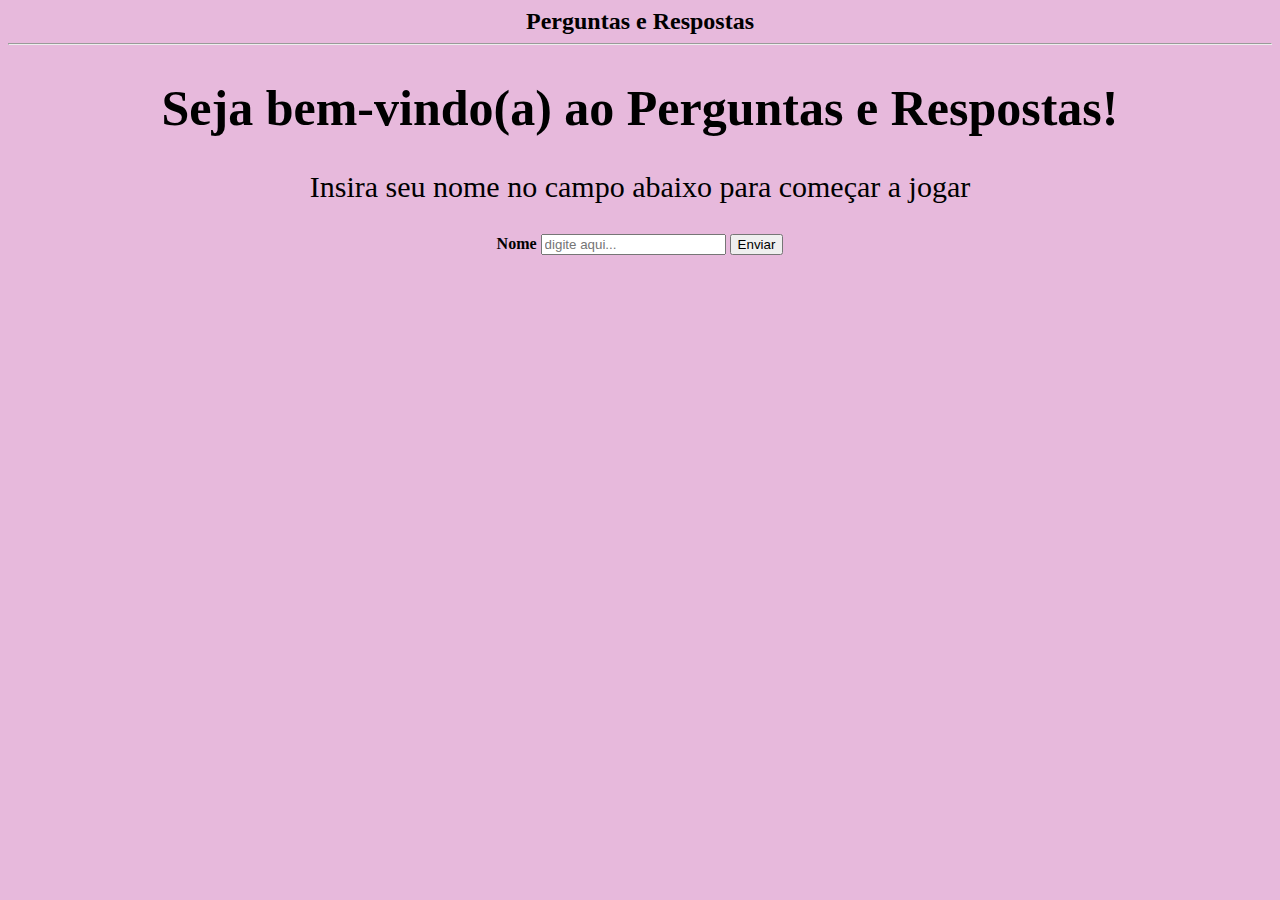
<file: index.html>
<!DOCTYPE html>
<html lang="en" dir="ltr">
  <head>
    <meta charset="utf-8">
    <title>Perguntas e Respostas</title>
    <link rel="stylesheet" href="style.css">
  </head>

  <body>
    <header><strong>Perguntas e Respostas</strong></header>

    <hr>

<section class="bemVindo">
    <h1>Seja bem-vindo(a) ao Perguntas e Respostas!</h1>

    <p>Insira seu nome no campo abaixo para começar a jogar</p>

    <form class="" action="temas.html" method="post">
      <label for="name"><strong>Nome</strong></label>

      <input type="name" name="name" placeholder="digite aqui..." required>
      
      <button type="submit" id="enviar" name="action" value="Entrar" onclick="enviarNome()">Enviar</button>
    </form>
</section>


<!--
<hr>

<section class="play" id="letsPlay">
  <h2>Escolha um dos temas abaixo para jogar</h2>
  <form class="" action="index.html" method="post">
  <button id="english" name="button" onclick="playEnglish()">Inglês</button>
  <br><br><br>
  <button id="korean" name="button" onclick="playKorean()">Coreano</button>
  </form>
</section>

<br><br><br>
<hr>
<section id="englishQuestions">
  <label for="english" id="english2">Questões de Inglês</label>

  <br><br>

<form class="" action="index.html" method="post">
  <p>1. Qual a tradução para a palavra "tirolesa" em inglês?</p>
  <div class="englishButtons">
  <label>
    <input type="radio" name="question1" value="waterfall">Waterfall
  </label>
  <label>
    <input type="radio" name="quesion1" value="zipline">Zipline
  </label>
  <label>
    <input type="radio" name="question1" value="handkerchief">Handkerchief
  </label>
  </div>
  <br>
  <button id="enviar2" type="submit" name="button">Enviar</button>
</form>

<hr>

<form class="" action="index.html" method="post">
  <p>2. Qual frase abaixo está incorreta?</p>
  <div class="englishButtons2">
    <label>
      <input type="radio" name="question2" value="are">Those people are going to the park together.
    </label>
    <br>
    <label>
      <input type="radio" name="question2" value="is">How much is it cost?
    </label>
    <br>
    <label>
      <input type="radio" name="question2" value="were">We were about to call you!
    </label>
    </div>
    <br>
    <button id="enviar3" type="submit" name="button">Enviar</button>
</form>

  <hr>

<form class="" action="index.html" method="post">
  <p>3.Como se diz "prata" em inglês?</p>
  <div class="englishButtons3">
    <label>
      <input type="radio" name="question3" value="gold">Gold
    </label>
    <label>
      <input type="radio" name="question3" value="bronze">Bronze
    </label>
    <label>
      <input type="radio" name="question3" value="silver">Silver
    </label>
    <br><br>
    <button id="enviar4" type="submit" name="button">Enviar</button>
  </div>
</form>
</section>

<hr>

<section id="koreanQuestions">
  <label for="korean" id="korean2">Questões de Coreano</label>

  <br><br>

<form class="" action="index.html" method="post">
  <p>1. Qual a tradução para a palavra "바다" em coreano?</p>
  <div class="koreanButtons">
  <label>
    <input type="radio" name="question1k" value="mar">Mar<br>
  </label>
  <label>
    <input type="radio" name="quesion1k" value="nuvem">Núvem<br>
  </label>
  <label>
    <input type="radio" name="question1k" value="arroz">Arroz
  </label>
  <br><br>
  <button id="enviar2k" type="submit" name="button">Enviar</button>
  </div>
</form>

<hr>

<form class="" action="index.html" method="post">
  <p>2. Qual frase abaixo está incorreta?</p>
  <div class="koreanButtons2">
    <label>
      <input type="radio" name="question2k" value="meetTomorrow">우리 내일 만나요.
    </label>
    <br>
    <label>
      <input type="radio" name="question2k" value="metTomorrow">우리 내일 만났어요.
    </label>
    <br>
    <label>
      <input type="radio" name="question2k" value="meatTomorrow">우리 내일 마나요.
    </label>
    <br><br>
    <button id="enviar3k" type="submit" name="button">Enviar</button>
    </div>
</form>

  <hr>

<form class="" action="index.html" method="post">
  <p>3.Como se diz "quero comer" em coreano?</p>
  <div class="koreanButtons3">
    <label>
      <input type="radio" name="question3" value="queroComer">먹고 싶어요.<br>
    </label>
    <label>
      <input type="radio" name="question3" value="nãoQueroComer">안 먹고 싶어요.<br>
    </label>
    <label>
      <input type="radio" name="question3" value="jáComi">벌써 먹었어요.
    </label>
    <br><br>
    <button id="enviar4k" type="submit" name="button">Enviar</button>
  </div>
</form>
</section>

    <script type="text/javascript" src="main.js"></script>
  </body>
</html>       -->
</file>
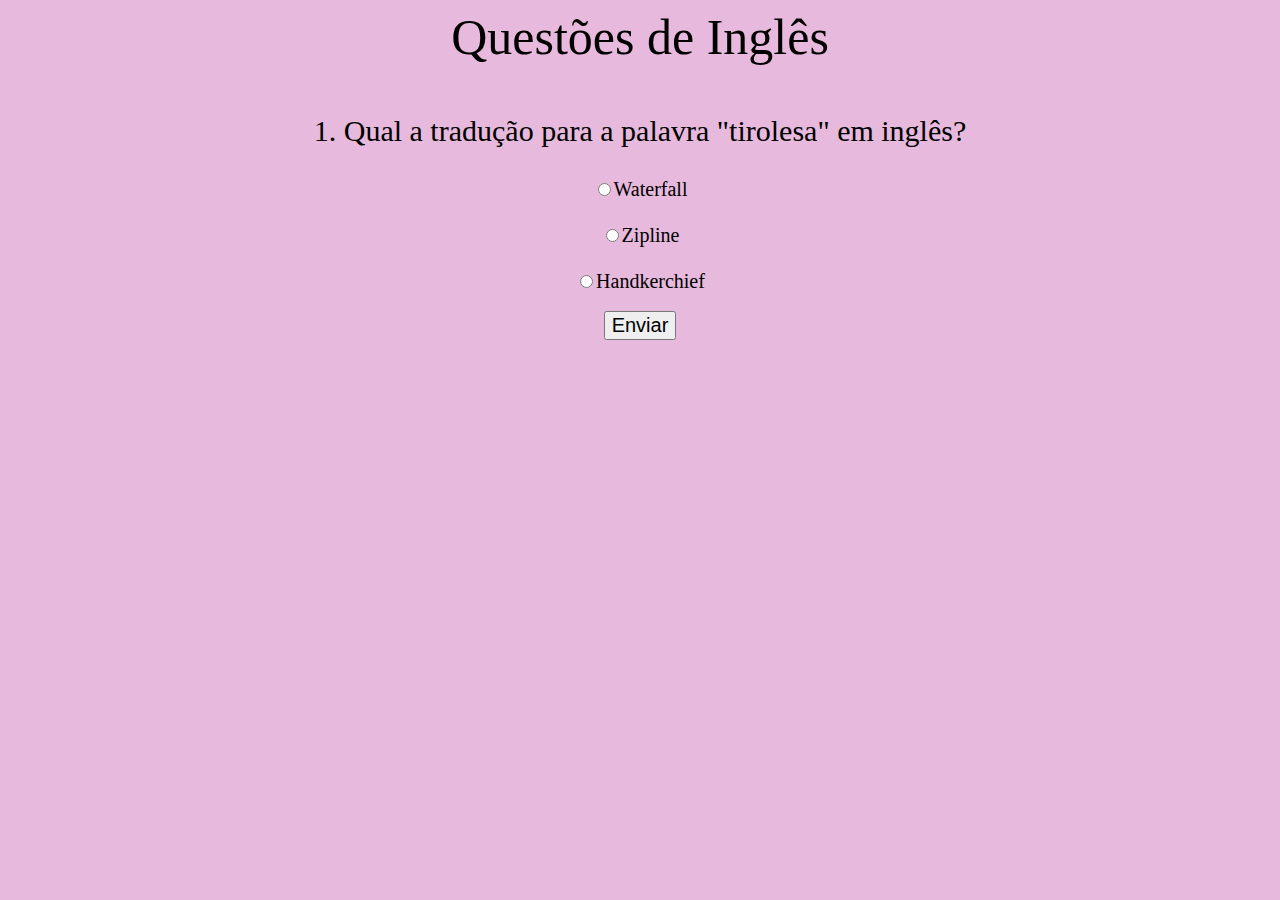
<file: english1.html>
<!DOCTYPE html>
<html lang="en" dir="ltr">
  <head>
    <meta charset="utf-8">
    <title>Perguntas e Respostas</title>
    <link rel="stylesheet" href="style.css">
  </head>

  <body>
    <section id="englishQuestions">
      <label for="english" id="english2">Questões de Inglês</label>

      <br><br>

    <form class="" action="english2.html" method="post">
      <p>1. Qual a tradução para a palavra "tirolesa" em inglês?</p>

      <div class="englishButtons">
      <label>
        <input type="radio" name="question1" value="waterfall">Waterfall<br><br>
      </label>

      <label>
        <input type="radio" name="quesion1" value="zipline">Zipline<br><br>
      </label>

      <label>
        <input type="radio" name="question1" value="handkerchief">Handkerchief
      </label>
      </div>

      <br>

      <button id="enviar2" type="submit" name="button">Enviar</button>
    </form>
<!--
    <hr>

    <form class="" action="index.html" method="post">
      <p>2. Qual frase abaixo está incorreta?</p>
      <div class="englishButtons2">
        <label>
          <input type="radio" name="question2" value="are">Those people are going to the park together.
        </label>
        <br>
        <label>
          <input type="radio" name="question2" value="is">How much is it cost?
        </label>
        <br>
        <label>
          <input type="radio" name="question2" value="were">We were about to call you!
        </label>
        </div>
        <br>
        <button id="enviar3" type="submit" name="button">Enviar</button>
    </form>

      <hr>

    <form class="" action="index.html" method="post">
      <p>3.Como se diz "prata" em inglês?</p>
      <div class="englishButtons3">
        <label>
          <input type="radio" name="question3" value="gold">Gold
        </label>
        <label>
          <input type="radio" name="question3" value="bronze">Bronze
        </label>
        <label>
          <input type="radio" name="question3" value="silver">Silver
        </label>
        <br><br>
        <button id="enviar4" type="submit" name="button">Enviar</button>
      </div>
    </form>
    </section>
  </body>
</html>    -->
</file>
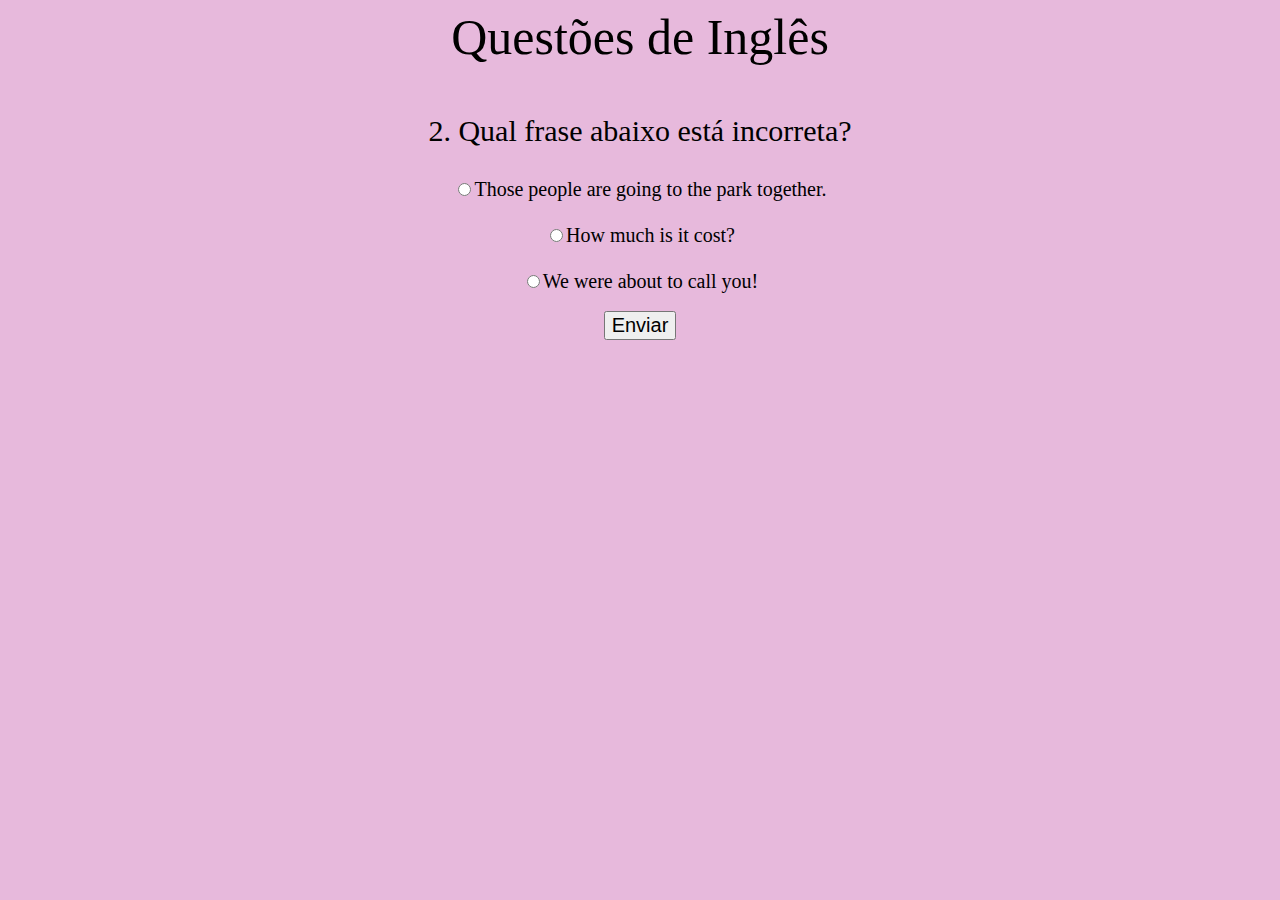
<file: english2.html>
<!DOCTYPE html>
<html lang="en" dir="ltr">
  <head>
    <meta charset="utf-8">
    <title>Perguntas e Respostas</title>
    <link rel="stylesheet" href="style.css">
  </head>

  <body>
    <section id="englishQuestions">
      <label for="english" id="english2">Questões de Inglês</label>

      <br><br>

    <form class="" action="english3.html" method="post">
      <p>2. Qual frase abaixo está incorreta?</p>

      <div class="englishButtons2">
        <label>
          <input type="radio" name="question2" value="are">Those people are going to the park together.<br>
        </label>

        <br>

        <label>
          <input type="radio" name="question2" value="is">How much is it cost?<br>
        </label>

        <br>

        <label>
          <input type="radio" name="question2" value="were">We were about to call you!
        </label>
        </div>

        <br>
        
        <button id="enviar3" type="submit" name="button">Enviar</button>
    </form>
  </body>
</html>
</file>
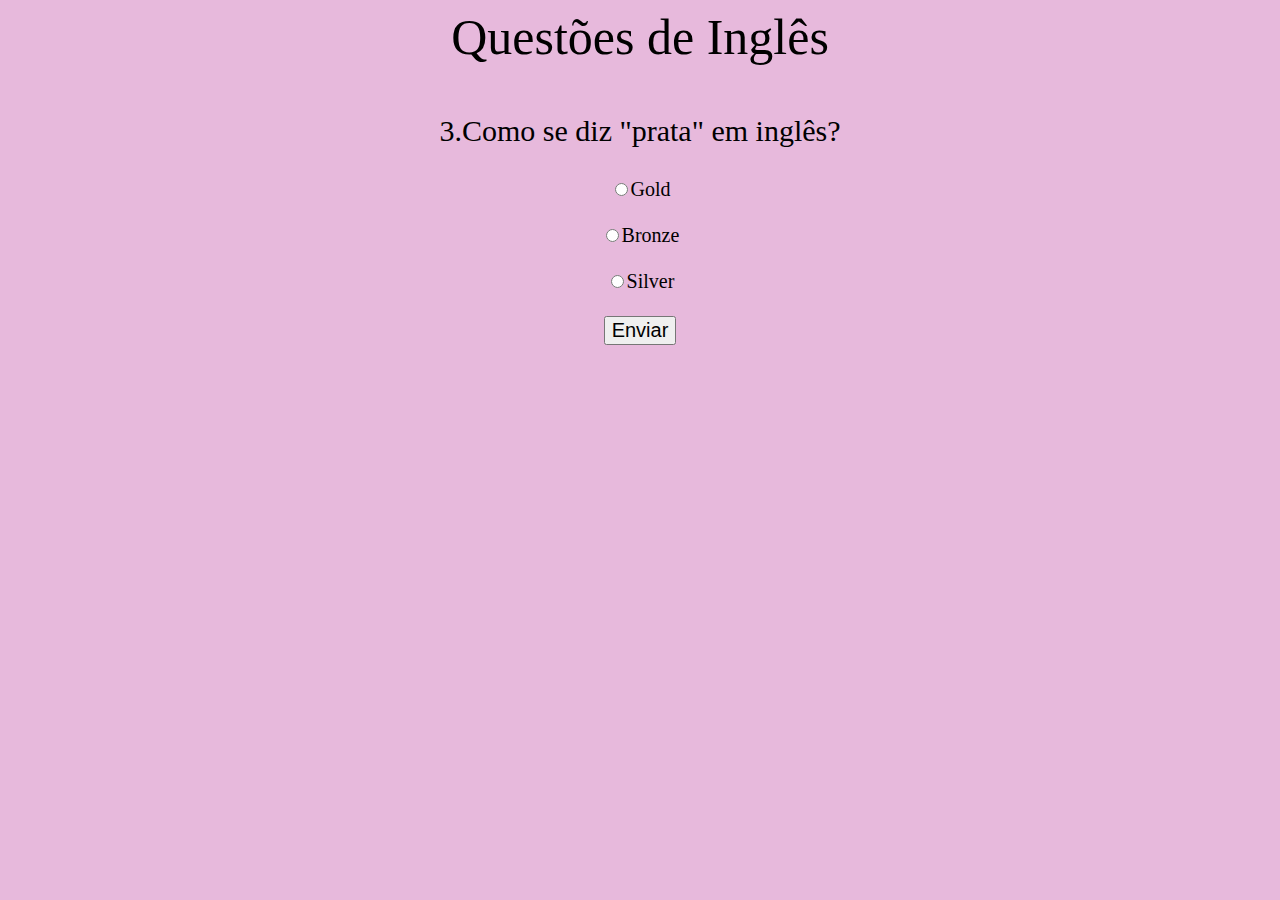
<file: english3.html>
<!DOCTYPE html>
<html lang="en" dir="ltr">
  <head>
    <meta charset="utf-8">
    <title>Perguntas e Respostas</title>
    <link rel="stylesheet" href="style.css">
  </head>

  <body>
    <section id="englishQuestions">
      <label for="english" id="english2">Questões de Inglês</label>

      <br><br>

    <form class="" action="PÁGINA DE RESGULTADOS.html" method="post">
      <p>3.Como se diz "prata" em inglês?</p>

      <div class="englishButtons3">
        <label>
          <input type="radio" name="question3" value="gold">Gold<br><br>
        </label>

        <label>
          <input type="radio" name="question3" value="bronze">Bronze<br><br>
        </label>

        <label>
          <input type="radio" name="question3" value="silver">Silver
        </label>

        <br><br>
        
        <button id="enviar4" type="submit" name="button">Enviar</button>
      </div>
    </form>
  </body>
</html>
</file>
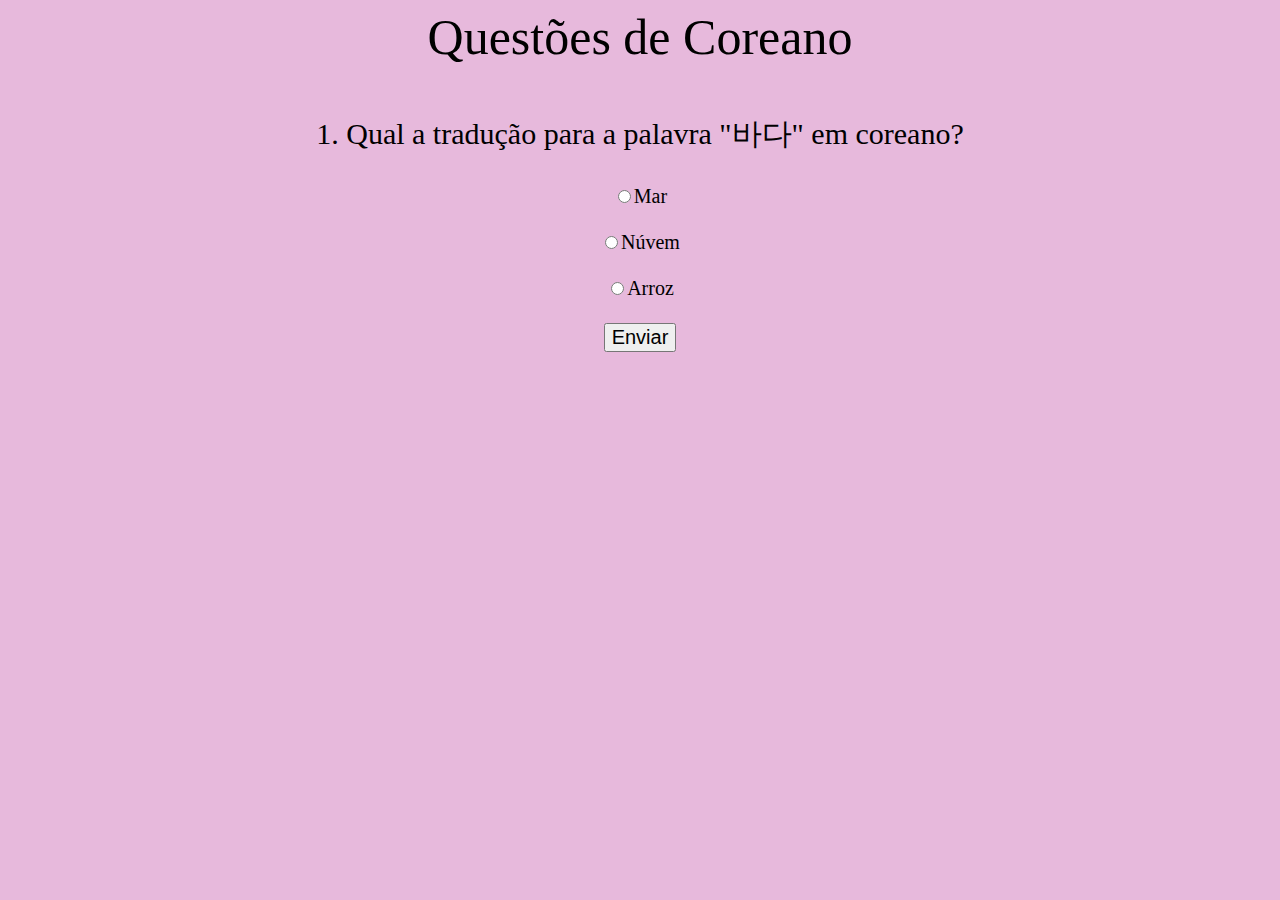
<file: korean1.html>
<!DOCTYPE html>
<html lang="en" dir="ltr">
  <head>
    <meta charset="utf-8">
    <title>Perguntas e Respostas</title>
    <link rel="stylesheet" href="style.css">
  </head>

  <body>
    <section id="koreanQuestions">
      <label for="korean" id="korean2">Questões de Coreano</label>

<br><br>

    <form class="" action="korean2.html" method="post">
      <p>1. Qual a tradução para a palavra "바다" em coreano?</p>

      <div class="koreanButtons">
      <label>
        <input type="radio" name="question1k" value="mar">Mar
      </label>

<br><br>

      <label>
        <input type="radio" name="quesion1k" value="nuvem">Núvem
      </label>

<br><br>

      <label>
        <input type="radio" name="question1k" value="arroz">Arroz
      </label>

      <br><br>

      <button id="enviar2k" type="submit" name="button">Enviar</button>
      </div>
    </form>



<!--
    <hr>

    <form class="" action="index.html" method="post">
      <p>2. Qual frase abaixo está incorreta?</p>
      <div class="koreanButtons2">
        <label>
          <input type="radio" name="question2k" value="meetTomorrow">우리 내일 만나요.
        </label>
        <br>
        <label>
          <input type="radio" name="question2k" value="metTomorrow">우리 내일 만났어요.
        </label>
        <br>
        <label>
          <input type="radio" name="question2k" value="meatTomorrow">우리 내일 마나요.
        </label>
        <br><br>
        <button id="enviar3k" type="submit" name="button">Enviar</button>
        </div>
    </form>

      <hr>

    <form class="" action="index.html" method="post">
      <p>3.Como se diz "quero comer" em coreano?</p>
      <div class="koreanButtons3">
        <label>
          <input type="radio" name="question3" value="queroComer">먹고 싶어요.<br>
        </label>
        <label>
          <input type="radio" name="question3" value="nãoQueroComer">안 먹고 싶어요.<br>
        </label>
        <label>
          <input type="radio" name="question3" value="jáComi">벌써 먹었어요.
        </label>
        <br><br>
        <button id="enviar4k" type="submit" name="button">Enviar</button>
      </div>
    </form>
    </section>
  </body>
</html>    -->
</file>
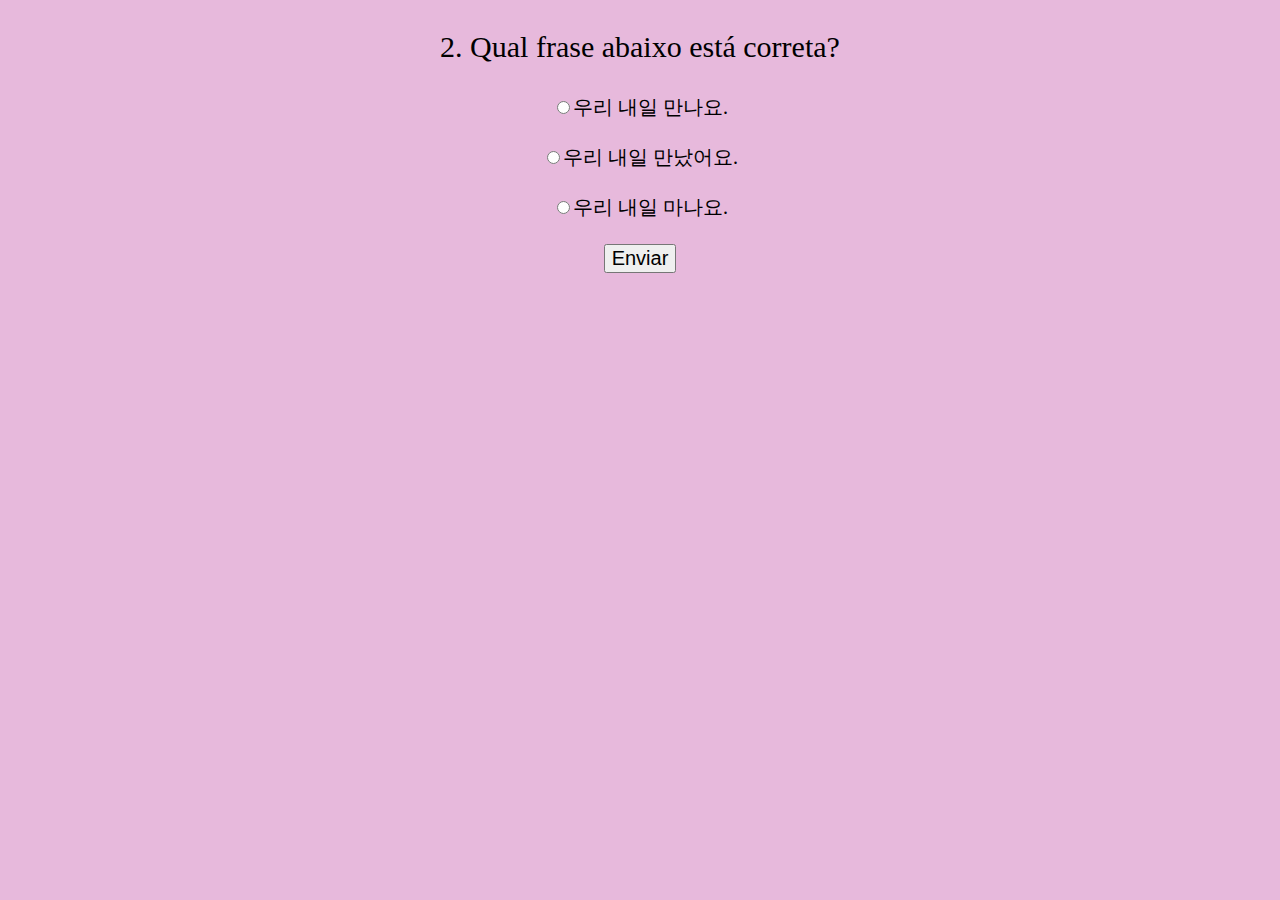
<file: korean2.html>
<!DOCTYPE html>
<html lang="en" dir="ltr">
  <head>
    <meta charset="utf-8">
    <title>Perguntas e Respostas</title>
    <link rel="stylesheet" href="style.css">
  </head>

  <body>
    <form class="" action="korean3.html" method="post">
      <p>2. Qual frase abaixo está correta?</p>

      <div class="koreanButtons2">
        <label>
          <input type="radio" name="question2k" value="meetTomorrow">우리 내일 만나요.
        </label>

        <br><br>

        <label>
          <input type="radio" name="question2k" value="metTomorrow">우리 내일 만났어요.
        </label>

        <br><br>

        <label>
          <input type="radio" name="question2k" value="meatTomorrow">우리 내일 마나요.
        </label>

        <br><br>

        <button id="enviar3k" type="submit" name="button">Enviar</button>
        </div>
    </form>
  </body>
</html>
</file>
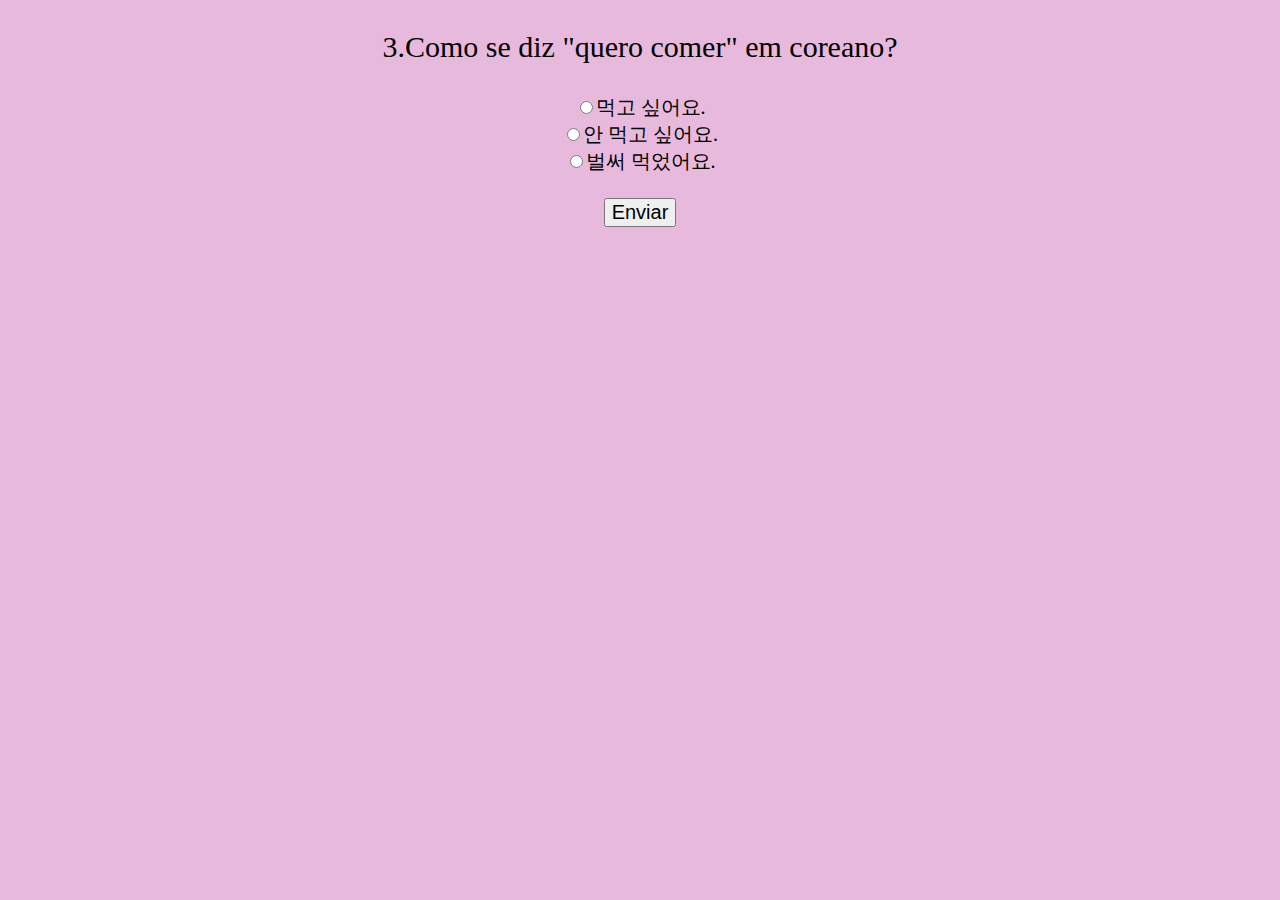
<file: korean3.html>
<!DOCTYPE html>
<html lang="en" dir="ltr">
  <head>
    <meta charset="utf-8">
    <title>Perguntas e Respostas</title>
    <link rel="stylesheet" href="style.css">
  </head>

  <body>
    <form class="" action="PÁGINA DE RESULTADOS.html" method="post">
      <p>3.Como se diz "quero comer" em coreano?</p>

      <div class="koreanButtons3">
        <label>
          <input type="radio" name="question3" value="queroComer">먹고 싶어요.<br>
        </label>

        <label>
          <input type="radio" name="question3" value="nãoQueroComer">안 먹고 싶어요.<br>
        </label>

        <label>
          <input type="radio" name="question3" value="jáComi">벌써 먹었어요.
        </label>

        <br><br>
        
        <button id="enviar4k" type="submit" name="button">Enviar</button>
      </div>
    </form>
  </body>
</html>
</file>
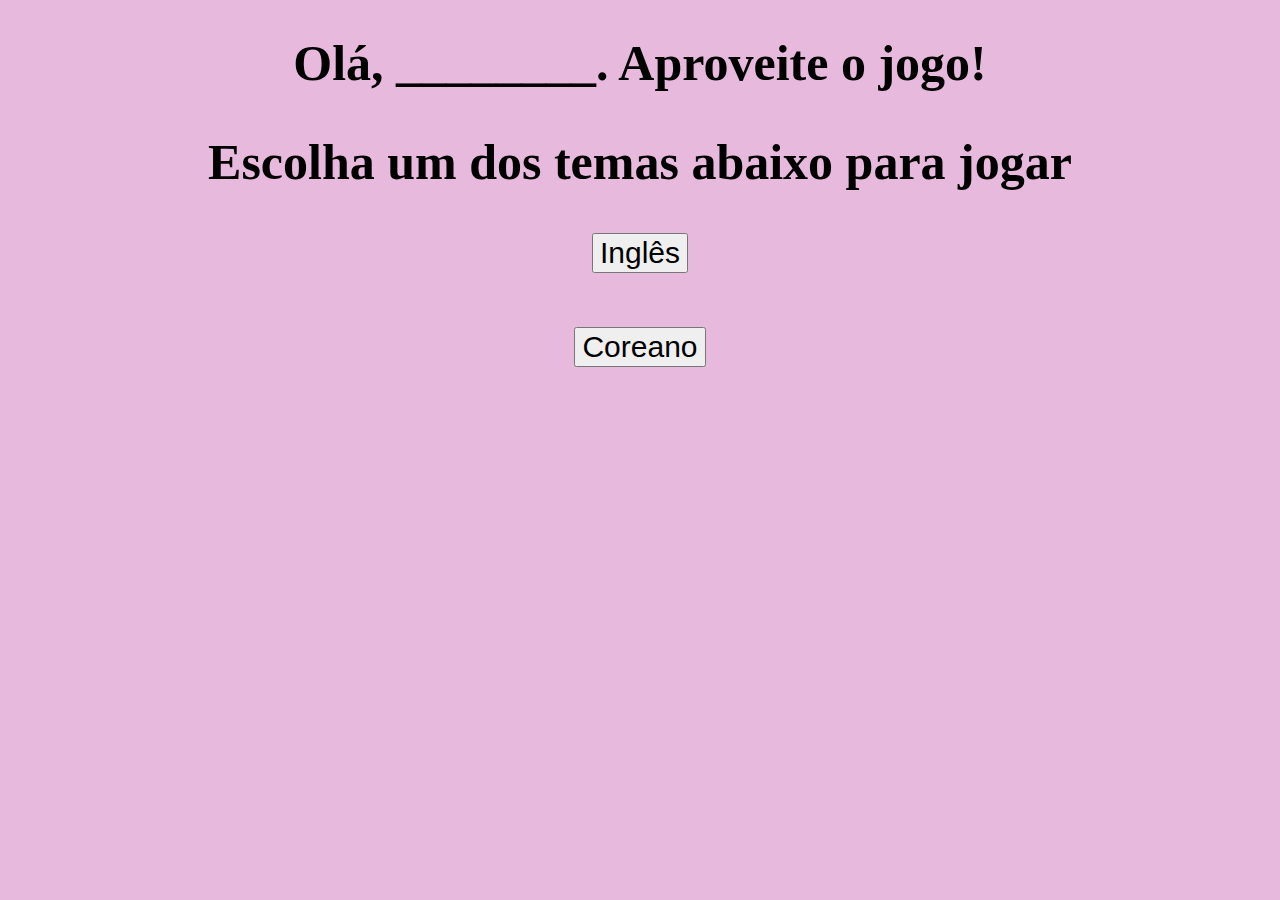
<file: temas.html>
<!DOCTYPE html>
<html lang="en" dir="ltr">
  <head>
    <meta charset="utf-8">
    <title>Perguntas e Respostas</title>
    <link rel="stylesheet" href="style.css">
  </head>

  <body>
    <h1>Olá, ________. Aproveite o jogo!</h1>

    <section class="play" id="letsPlay">

      <h2>Escolha um dos temas abaixo para jogar</h2>

      <form class="" action="english1.html" method="post">
        <button id="english" name="button">Inglês</button>
      </form>

      <br><br><br>

      <form class="" action="korean1.html" method="post">
        <button id="korean" name="button">Coreano</button>
      </form>

    </section>
  </body>
</html>
</file>
<file: style.css>
html{
  background-color: #da94c9a6;
}
header{
  text-align: center;
  font-size: x-large;
}
h1, h2{
  text-align: center;
  font-size: 50px;
}
p{
  text-align: center;
  font-size: 30px;
}
form{
  text-align: center;
}
#letsPlay{
  text-align: center;
}
#englishQuestions, #koreanQuestions{
  text-align: center;
}
#english, #korean{
  font-size: 30px;
}
#english2, #korean2{
  font-size: 50px;
}
#enviar2, #enviar3, #enviar4, #enviar2k, #enviar3k, #enviar4k{
font-size: 20px;
text-align: center;
}
.englishButtons, .englishButtons2, .englishButtons3, .koreanButtons, .koreanButtons2, .koreanButtons3{
  font-size: 20px;
  text-align: center;
}
</file>
